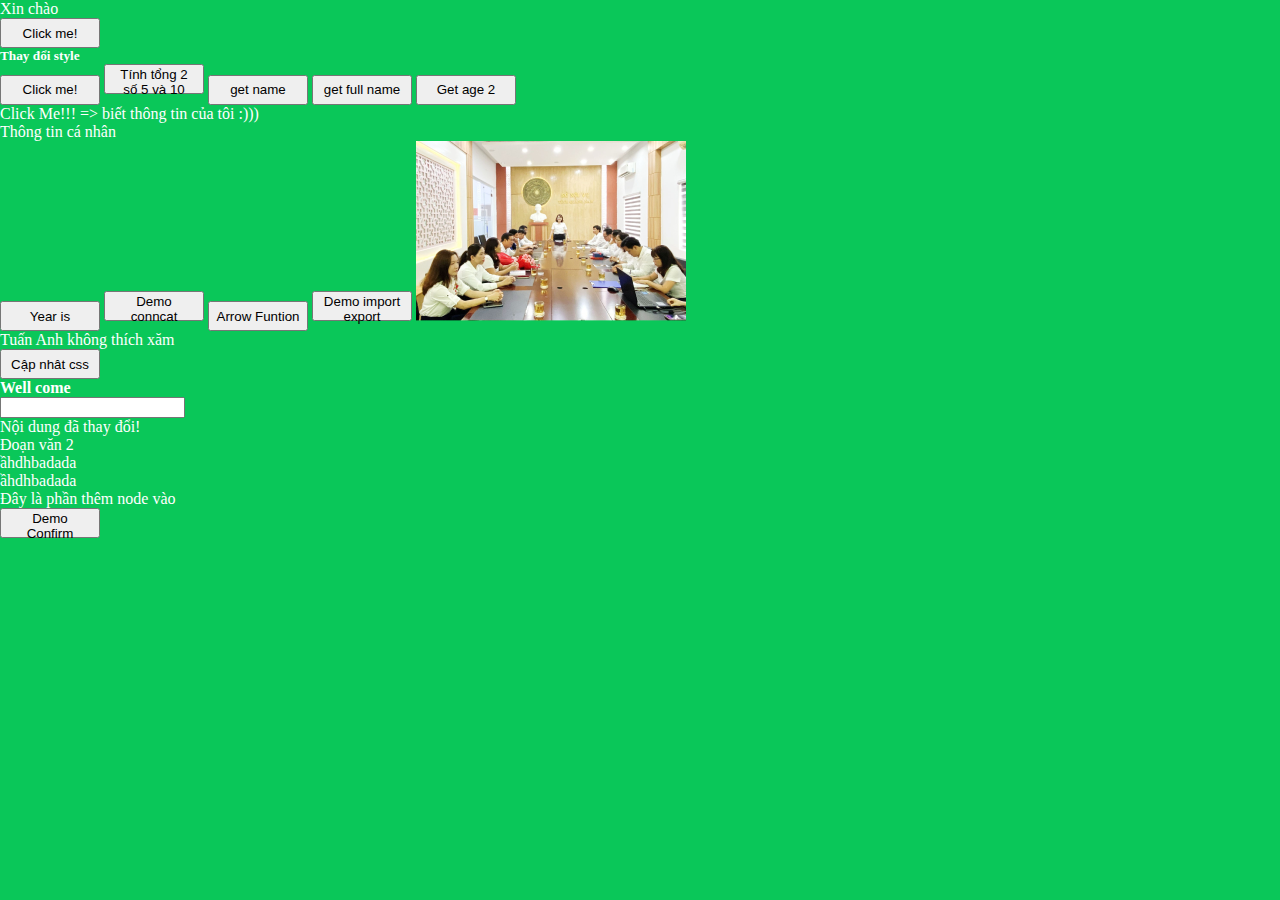
<file: app/pages/index.html>
<!DOCTYPE html>
<html lang="en">

<head>
    <meta charset="UTF-8">
    <meta name="viewport" content="width=device-width, initial-scale=1.0">
    <link rel="stylesheet" href="../styles/scss/index.css">
    <title>Document</title>
</head>

<body onload=loadBody()>
    <p id="demo">Xin chào</p>
    <button onclick=demoJsHello()>Click me!</button>
    <h5 id="demo_style">Thay đổi style</h5>
    <button onclick=demoJsStyle()>Click me!</button>
    <button onclick="sum(5, 10)">Tính tổng 2 số 5 và 10</button>
    <button onclick=person.getName()> get name</button>
    <button onclick=getNamx()>get full name</button>
    <button onclick=getAgePerson2()>Get age 2</button>
    <p id="getInfor" onclick=getInfor()>Click Me!!! => biết thông tin của tôi :)))</p>
    <p id="getMyInfor" onclick=getMyInfor()>Thông tin cá nhân</p>
    <button onclick=handleGetYear()>Year is</button>
    <button onclick=handleDemoConCat()>Demo conncat</button>
    <button onclick=testArrowFuntion()>Arrow Funtion</button>
    <button id="myButton">Demo import export</button>
    <img id="createImg">
    <p id="demoIdCss">Tuấn Anh không thích xăm</p>
    <button onclick=handleDemoCssById()> Cập nhât css</button>
    <h4>Well come</h4>
    <input type="text" id="inputDemo" onchange=handleInputOnChange()>
    <div id="parent">
        <p id="child1">Đoạn văn 1</p>
        <p id="child2">Đoạn văn 2</p>
    </div>
    <div id="div1">
        <p>ầhdhbadada</p>
        <p>ầhdhbadada</p>
    </div>
    <button onclick=handleConfirm()>Demo Confirm</button>






    <script src="../js/ajax.js"></script>
    <script src=" ../js/index.js"></script>
    <script type="module" src="../js/component.js"></script>
</body>

</html>
</file>
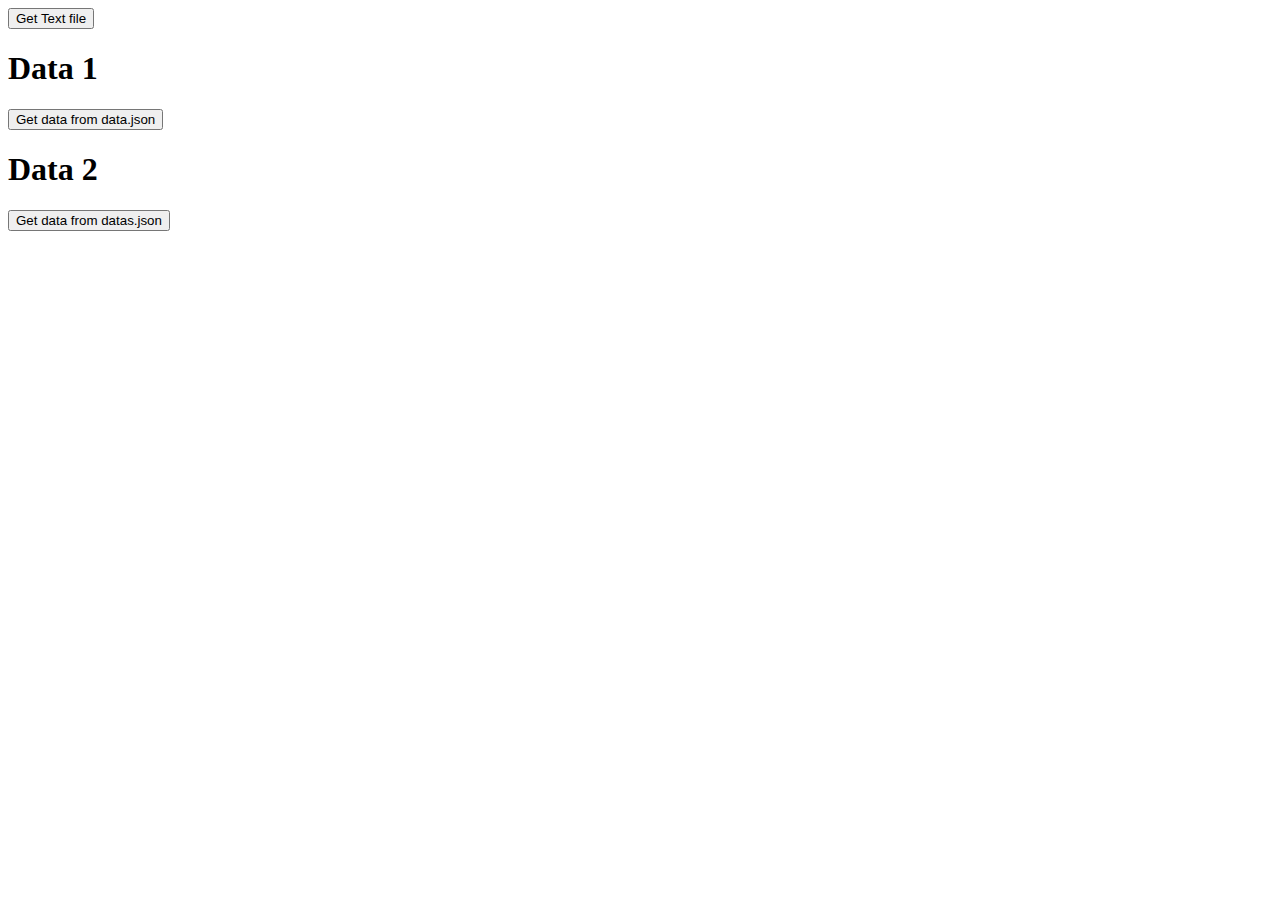
<file: app/pages/home.html>
<!DOCTYPE html>
<html lang="en">

<head>
    <meta charset="UTF-8">
    <meta name="viewport" content="width=device-width, initial-scale=1.0">
    <title>Document</title>
</head>

<body>
    <button id="button">Get Text file</button>
    <div id="text"></div>
    <h1>Data 1</h1>
    <button id="button1">Get data from data.json</button>
    <div id="data"></div>
    <h1>Data 2</h1>
    <button id="button2">Get data from datas.json</button>
    <div id="datas"></div>
    <script src="../js/ajax.js"></script>
</body>

</html>
</file>
<file: app/styles/scss/index.css>
* {
  padding: auto;
  margin: 0;
  box-sizing: border-box;
  text-decoration: none;
  list-style: none;
}

body {
  width: 100%;
  height: 100vh;
  background-color: rgb(10, 199, 89);
  color: white;
}

button {
  width: 100px;
  height: 30px;
}/*# sourceMappingURL=index.css.map */
</file>
